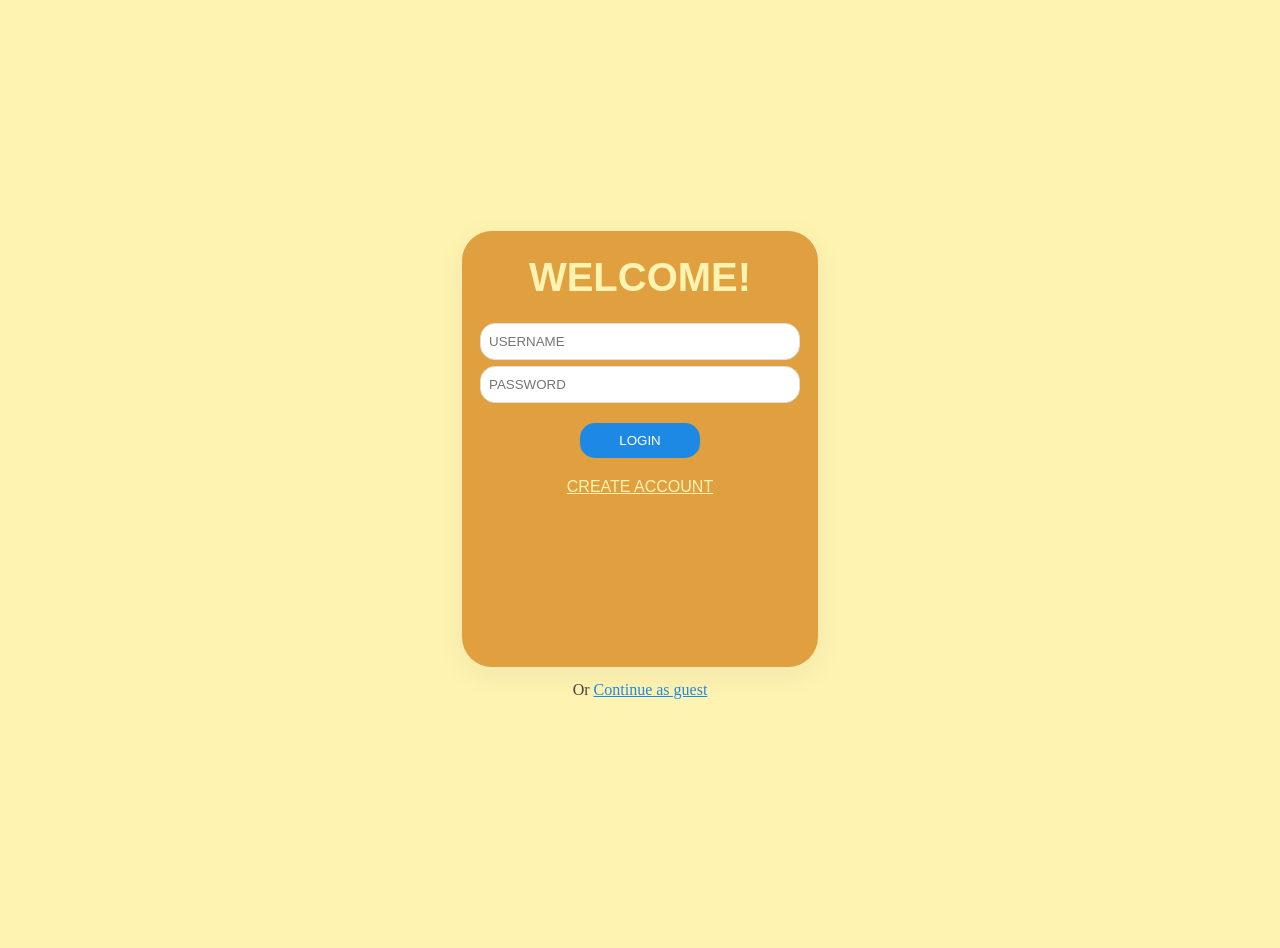
<file: login.html>
<!doctype html>
<html lang="en">
<head>
  <meta charset="utf-8">
  <meta name="viewport" content="width=device-width,initial-scale=1">
  <title>Login — Study Guide</title>
  <link rel="stylesheet" href="css/style.css">
  <link rel="stylesheet" href="css/login.css">
</head>
<body>
  <main class="login-wrap">
    <form id="loginForm" class="login-form" autocomplete="off">
      <h1>WELCOME!</h1>

      <input id="username" name="username" placeholder="USERNAME" required autocomplete="username">


      <input id="password" type="password" name="password" placeholder="PASSWORD" required autocomplete="current-password">

      <div class="login-actions">
        <button type="submit" id="loginBtn">LOGIN</button>

      </div>
      <div class="create-actions">
        <button type="submit" id="createBtn">CREATE ACCOUNT</button>

      </div>

      <p id="message" class="login-message" aria-live="polite"></p>
    </form>
    <p class="login-footer">Or <a href="study.html">Continue as guest</a></p>
  </main>

  <script src="js/login.js"></script>
</body>
</html>
</file>
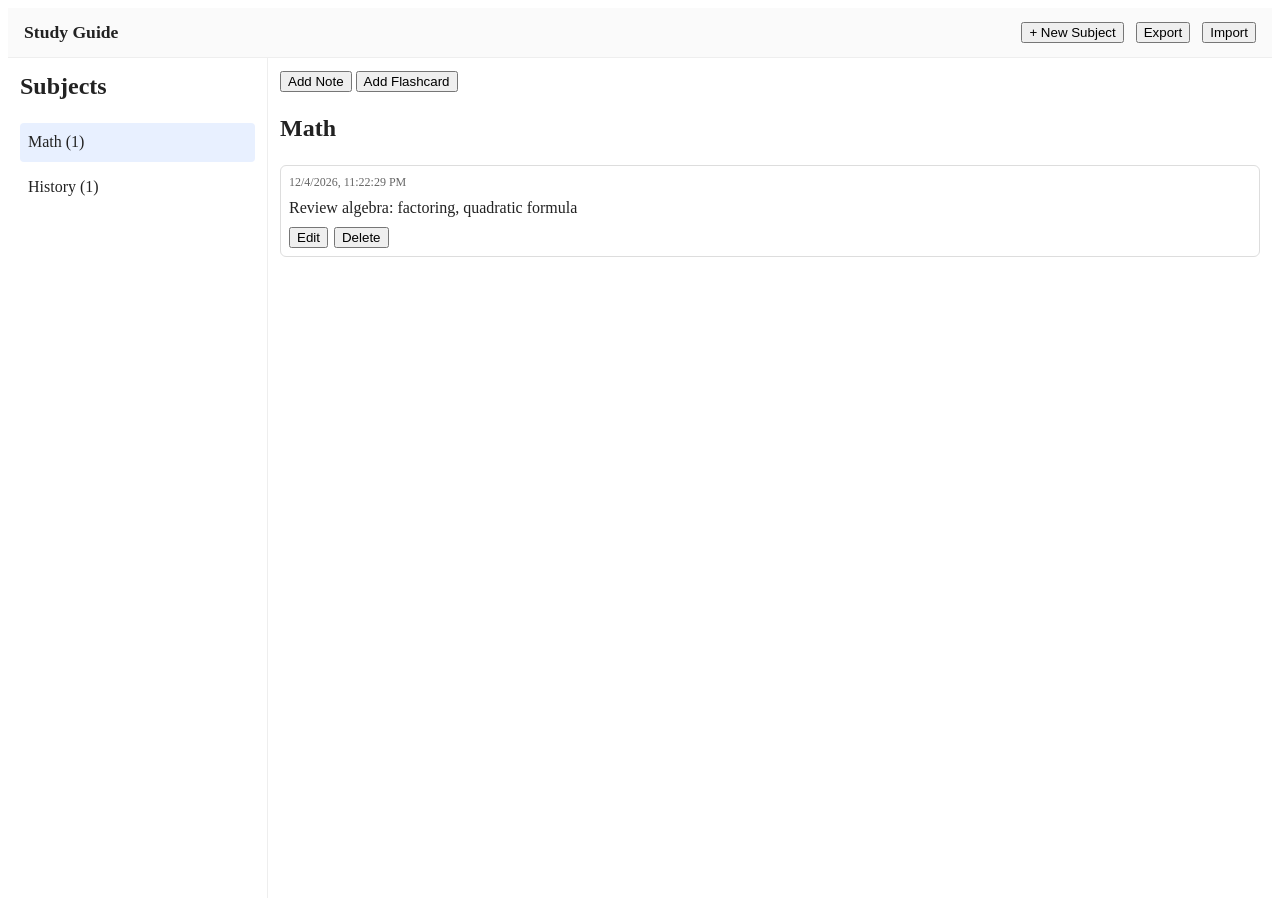
<file: study.html>
<!doctype html>
<html lang="en">
<head>
  <meta charset="utf-8">
  <meta name="viewport" content="width=device-width, initial-scale=1">
  <title>Study Guide</title>
  <link rel="stylesheet" href="css/style.css">
  <link rel="stylesheet" href="css/study.css">
</head>
<body>
  <header class="sg-header">
    <h1>Study Guide</h1>
    <nav class="sg-nav">
      <button id="newSubjectBtn">+ New Subject</button>
      <button id="exportBtn">Export</button>
      <button id="importBtn">Import</button>
      <input id="importFile" type="file" accept="application/json" style="display:none">
    </nav>
  </header>

  <div class="sg-layout">
    <aside class="sg-sidebar">
      <h2>Subjects</h2>
      <ul id="subjectList"></ul>
    </aside>

    <main class="sg-main">
      <div class="sg-controls">
        <button id="addNoteBtn">Add Note</button>
        <button id="addCardBtn">Add Flashcard</button>
      </div>
      <section id="contentArea">
        <p class="placeholder">Select or create a subject to begin.</p>
      </section>
    </main>
  </div>

  <script src="js/study.js"></script>
</body>
</html>
</file>
<file: css/style.css>
/*! HTML5 Boilerplate v9.0.1 | MIT License | https://html5boilerplate.com/ */

/* main.css 3.0.0 | MIT License | https://github.com/h5bp/main.css#readme */
/*
 * What follows is the result of much research on cross-browser styling.
 * Credit left inline and big thanks to Nicolas Gallagher, Jonathan Neal,
 * Kroc Camen, and the H5BP dev community and team.
 */

/* ==========================================================================
   Base styles: opinionated defaults
   ========================================================================== */

html {
  color: #222;
  font-size: 1em;
  line-height: 1.4;
}

/*
 * Remove text-shadow in selection highlight:
 * https://twitter.com/miketaylr/status/12228805301
 *
 * Customize the background color to match your design.
 */

::-moz-selection {
  background: #b3d4fc;
  text-shadow: none;
}

::selection {
  background: #b3d4fc;
  text-shadow: none;
}

/*
 * A better looking default horizontal rule
 */

hr {
  display: block;
  height: 1px;
  border: 0;
  border-top: 1px solid #ccc;
  margin: 1em 0;
  padding: 0;
}

/*
 * Remove the gap between audio, canvas, iframes,
 * images, videos and the bottom of their containers:
 * https://github.com/h5bp/html5-boilerplate/issues/440
 */

audio,
canvas,
iframe,
img,
svg,
video {
  vertical-align: middle;
}

/*
 * Remove default fieldset styles.
 */

fieldset {
  border: 0;
  margin: 0;
  padding: 0;
}

/*
 * Allow only vertical resizing of textareas.
 */

textarea {
  resize: vertical;
}

/* ==========================================================================
   Author's custom styles
   ========================================================================== */

/* ==========================================================================
   Helper classes
   ========================================================================== */

/*
 * Hide visually and from screen readers
 */

.hidden,
[hidden] {
  display: none !important;
}

/*
 * Hide only visually, but have it available for screen readers:
 * https://snook.ca/archives/html_and_css/hiding-content-for-accessibility
 *
 * 1. For long content, line feeds are not interpreted as spaces and small width
 *    causes content to wrap 1 word per line:
 *    https://medium.com/@jessebeach/beware-smushed-off-screen-accessible-text-5952a4c2cbfe
 */

.visually-hidden {
  border: 0;
  clip: rect(0, 0, 0, 0);
  height: 1px;
  margin: -1px;
  overflow: hidden;
  padding: 0;
  position: absolute;
  white-space: nowrap;
  width: 1px;
  /* 1 */
}

/*
 * Extends the .visually-hidden class to allow the element
 * to be focusable when navigated to via the keyboard:
 * https://www.drupal.org/node/897638
 */

.visually-hidden.focusable:active,
.visually-hidden.focusable:focus {
  clip: auto;
  height: auto;
  margin: 0;
  overflow: visible;
  position: static;
  white-space: inherit;
  width: auto;
}

/*
 * Hide visually and from screen readers, but maintain layout
 */

.invisible {
  visibility: hidden;
}

/*
 * Clearfix: contain floats
 *
 * The use of `table` rather than `block` is only necessary if using
 * `::before` to contain the top-margins of child elements.
 */

.clearfix::before,
.clearfix::after {
  content: "";
  display: table;
}

.clearfix::after {
  clear: both;
}

/* ==========================================================================
   EXAMPLE Media Queries for Responsive Design.
   These examples override the primary ('mobile first') styles.
   Modify as content requires.
   ========================================================================== */

@media only screen and (min-width: 35em) {
  /* Style adjustments for viewports that meet the condition */
}

@media print,
  (-webkit-min-device-pixel-ratio: 1.25),
  (min-resolution: 1.25dppx),
  (min-resolution: 120dpi) {
  /* Style adjustments for high resolution devices */
}

/* ==========================================================================
   Print styles.
   Inlined to avoid the additional HTTP request:
   https://www.phpied.com/delay-loading-your-print-css/
   ========================================================================== */

@media print {
  *,
  *::before,
  *::after {
    background: #fff !important;
    color: #000 !important;
    /* Black prints faster */
    box-shadow: none !important;
    text-shadow: none !important;
  }

  a,
  a:visited {
    text-decoration: underline;
  }

  a[href]::after {
    content: " (" attr(href) ")";
  }

  abbr[title]::after {
    content: " (" attr(title) ")";
  }

  /*
   * Don't show links that are fragment identifiers,
   * or use the `javascript:` pseudo protocol
   */
  a[href^="#"]::after,
  a[href^="javascript:"]::after {
    content: "";
  }

  pre {
    white-space: pre-wrap !important;
  }

  pre,
  blockquote {
    border: 1px solid #999;
    page-break-inside: avoid;
  }

  tr,
  img {
    page-break-inside: avoid;
  }

  p,
  h2,
  h3 {
    orphans: 3;
    widows: 3;
  }

  h2,
  h3 {
    page-break-after: avoid;
  }
}
</file>
<file: css/login.css>
/* Login page styles */

html,
body {
  margin: 0;
  padding: 0;
}

.login-wrap {
  min-height: 100vh;
  display: flex;
  flex-direction: column;
  align-items: center;
  justify-content: center;
  padding: 24px;
  background: #FEF3B1;
}

.login-form {
  width: 320px;
  height: 400px;
  max-width: 92vw;
  background: #E0A03F;
  border: 5px ;
  padding: 18px;
  border-radius: 30px;
  box-shadow: 0 8px 30px rgba(20, 30, 60, .06);
}

.login-form h1 {
  margin: 0 0 12px;

  text-align: center;
  color: #FEF3B1;

  font-size: 40px;
  font-family: Arial, sans-serif;
}


.login-form label {
  display: block;
  margin-top: 8px;
  font-size: .85rem;
  font-family: Arial, sans-serif;
  color: #333;
}

.login-form input {
  width: 100%;
  padding: 10px 8px;
  margin-top: 6px;
  border: 1px solid #dcdfe6;
  border-radius: 15px;
  box-sizing: border-box;
}

.login-actions {
  display: flex;
  justify-content: center;
  margin-top: 20px;
}

.login-form button {
  width: 120px;
  padding: 10px;
  border-radius: 15px;
  border: 0;
  background: #1e88e5;
  color: #fff;
  cursor: pointer;
}
.create-actions {
  margin-top: 20px;
  text-align: center;
}

#createBtn {
  display: block;
  margin: 0 auto;
  width: auto;
  padding: 0;
  background: none;
  border: none;
  color: #FEF3B1;
  font-size: 16px;
  text-decoration: underline;
  white-space: nowrap;
  cursor: pointer;
}

.login-form button#registerBtn {
  background: #6c757d;
}

.login-message {
  margin-top: 10px;
  color: #b00020;
  min-height: 1em;
}

.login-footer {
  margin-top: 12px;
  color: #444;
}

.login-footer a {
  color: #1e88e5;
}
</file>
<file: css/study.css>
/* Study Guide styles */
.sg-header{display:flex;align-items:center;justify-content:space-between;padding:12px 16px;border-bottom:1px solid #eee;background:#fafafa}
.sg-header h1{margin:0;font-size:1.1rem}
.sg-nav button{margin-left:8px}

.sg-layout{display:flex;height:calc(100vh - 60px)}
.sg-sidebar{width:260px;border-right:1px solid #eee;padding:12px;box-sizing:border-box;background:#fff;overflow:auto}
.sg-sidebar h2{margin-top:0}
.sg-sidebar ul{list-style:none;padding:0;margin:0}
.sg-sidebar li{padding:8px;border-radius:4px;margin-bottom:6px;cursor:pointer}
.sg-sidebar li.active{background:#e8f0ff}

.sg-main{flex:1;padding:12px;box-sizing:border-box;overflow:auto}
.sg-controls{margin-bottom:8px}
.placeholder{color:#666}

.note{border:1px solid #ddd;padding:8px;border-radius:6px;margin-bottom:8px;background:#fff}
.note .meta{font-size:12px;color:#666;margin-bottom:6px}
.card{border:1px solid #cfe3ff;padding:8px;border-radius:6px;margin-bottom:8px;background:#fbfdff}
.card .front{font-weight:600}
.card .back{margin-top:6px;color:#333}

.sg-actions{margin-top:6px}
.sg-actions button{margin-right:6px}
</file>
